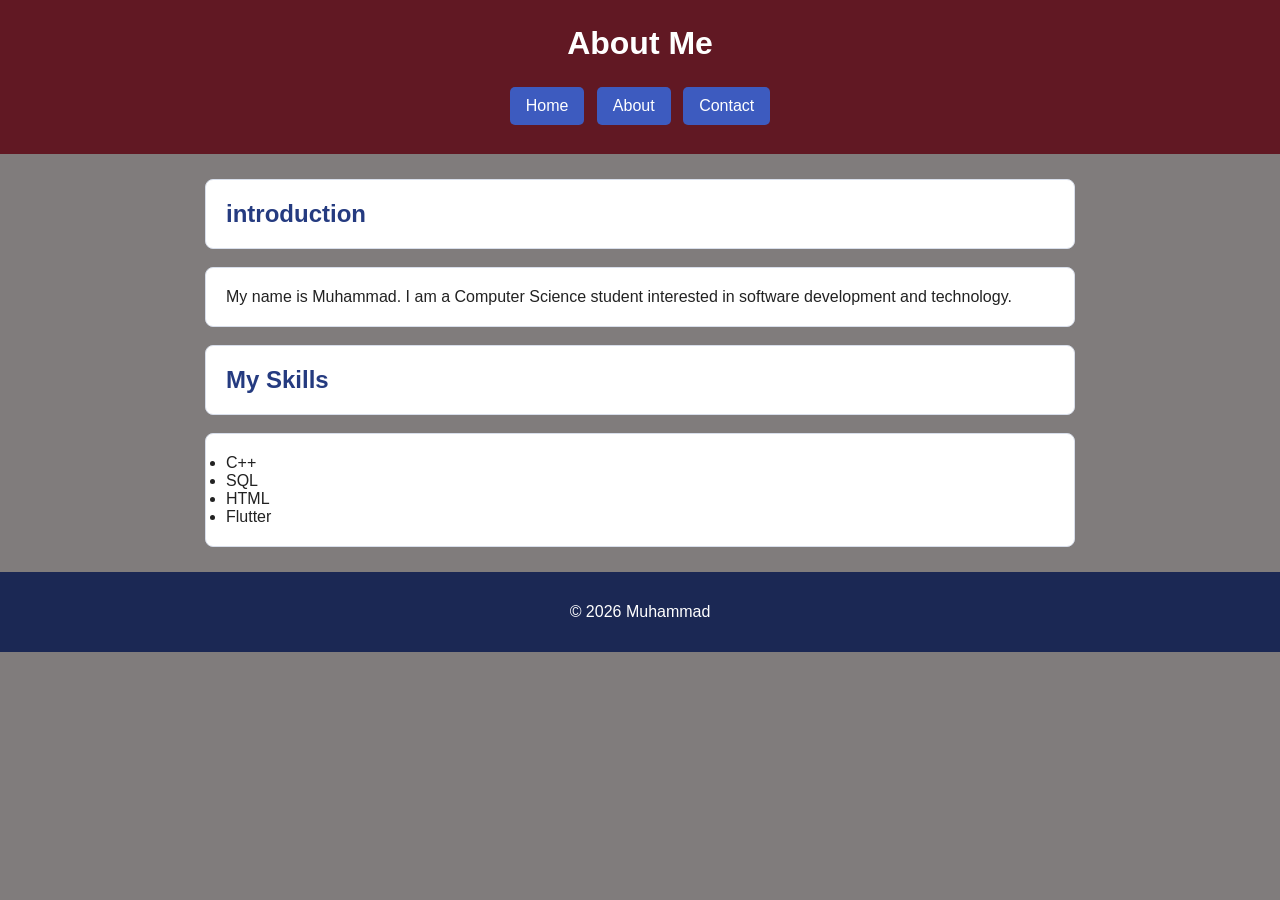
<file: about.html>
<!DOCTYPE html>
<html>
<head>
    <title>About Me</title>
    <link rel="stylesheet" href="style.css">
</head>
<body>
    <header>
        <h1>About Me</h1>
        <nav>
            <a href="index.html">Home</a>
            <a href="about.html">About</a>
            <a href="contact.html">Contact</a>
        </nav>
    </header>
    <main>
        <h2>introduction</h2>

        <p>
            My name is Muhammad. I am a Computer Science student
            interested in software development and technology.
        </p>
        <h2>My Skills</h2>
        <ul>
            <li>C++</li>
            <li>SQL</li>
            <li>HTML</li>
            <li>Flutter</li>
        </ul>
    </main>
    <footer>
        <p>&copy; 2026 Muhammad</p>
    </footer>
</body>
</html>
</file>
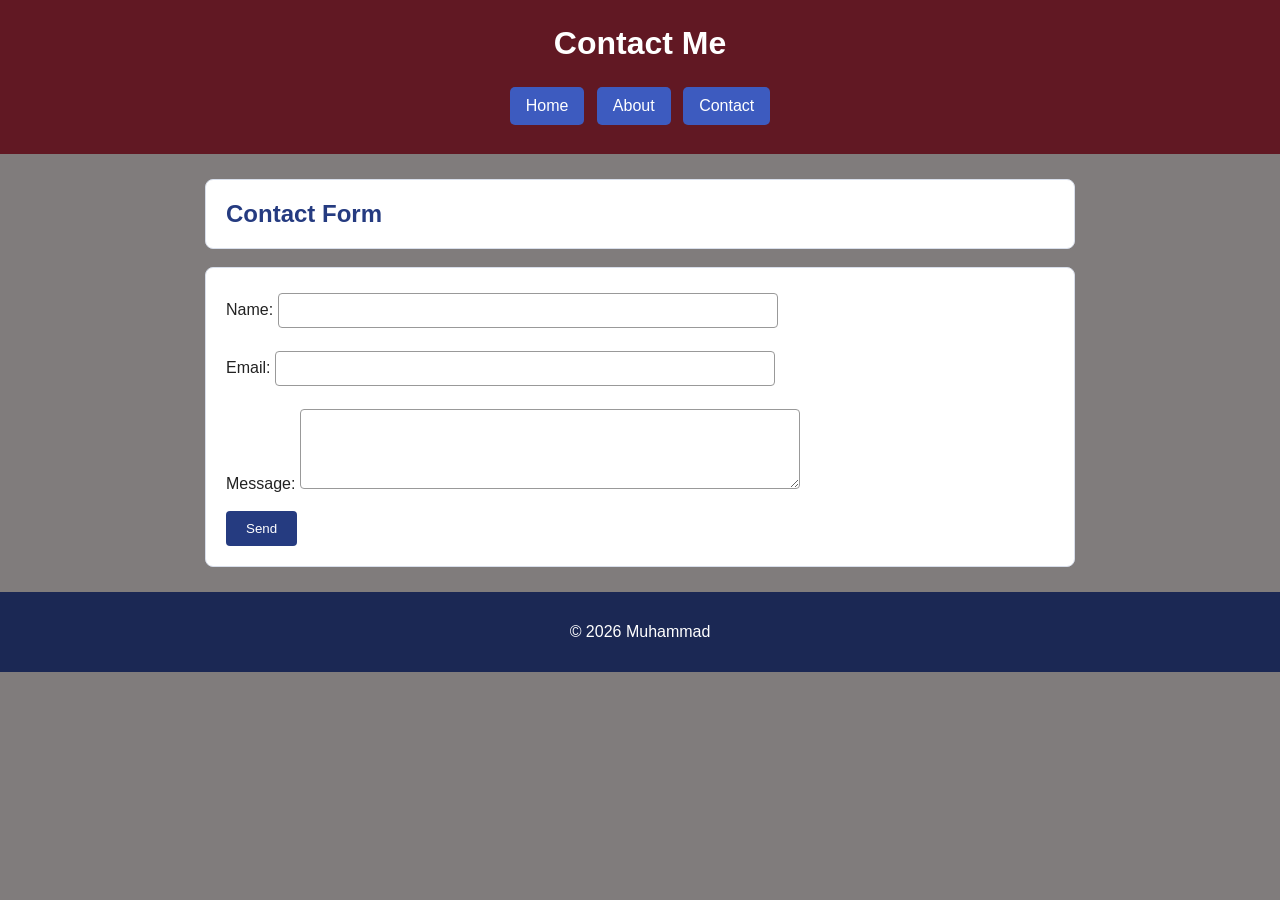
<file: contact.html>
<!DOCTYPE html>
<html>
<head>
    <title>Contact Me</title>
    <link rel="stylesheet" href="style.css">
</head>
<body>
    <header>
        <h1>Contact Me</h1>
        <nav>
            <a href="index.html">Home</a>
            <a href="about.html">About</a>
            <a href="contact.html">Contact</a>
        </nav>
    </header>
    <main>
        <h2>Contact Form</h2>
        <form>
            <label for="name">Name:</label>
            <input type="text" id="name" name="name">
            <br><br>
            <label for="email">Email:</label>
            <input type="email" id="email" name="email">
            <br><br>
            <label for="message">Message:</label>
            <textarea id="message" name="message" rows="4"></textarea>
            <br><br>
            <button type="submit">Send</button>
        </form>
    </main>
    <footer>
        <p>&copy; 2026 Muhammad</p>
    </footer>
</body>

</html>
</file>
<file: style.css>
* {
    box-sizing: border-box;
}

body {
    margin: 0;
    font-family: Arial, sans-serif;
    background-color: #807c7c;
    color: #222;
}

header {
    background-color: #611823;
    color: white;
    padding: 25px;
    text-align: center;
}

header p {
    max-width: 800px;
    margin: 10px auto 20px;
}

nav a {
    display: inline-block;
    color: white;
    text-decoration: none;
    background-color: #3d5bbf;
    padding: 10px 16px;
    margin: 4px;
    border-radius: 5px;
    transition: background-color 0.3s, transform 0.3s;
}
nav a:hover {
    background-color: #f0a500;
    transform: scale(1.05);
}
main {
    max-width: 900px;
    margin: 25px auto;
    padding: 0 15px;
}

section,
main > h2,
main > p,
main > ul,
main > form {
    background-color: white;
    padding: 20px;
    margin-bottom: 18px;
    border: 1px solid #d8deea;
    border-radius: 8px;
}

h1,
h2 {
    margin-top: 0;
}

h2 {
    color: #253b80;
}

canvas,
video {
    max-width: 100%;
}

input,
textarea {
    width: 100%;
    max-width: 500px;
    padding: 9px;
    margin-top: 5px;
    border: 1px solid #999;
    border-radius: 4px;
}

button {
    background-color: #253b80;
    color: white;
    border: none;
    padding: 10px 20px;
    border-radius: 4px;
    cursor: pointer;
}

button:hover {
    background-color: #f0a500;
}

footer {
    background-color: #1b2854;
    color: white;
    text-align: center;
    padding: 15px;
}

footer a {
    color: #ffd166;
}

@media (max-width: 600px) {
    header {
        padding: 18px 10px;
    }

    nav a {
        display: block;
    }

    main {
        margin-top: 15px;
    }

    video {
        height: auto;
    }
}
</file>
